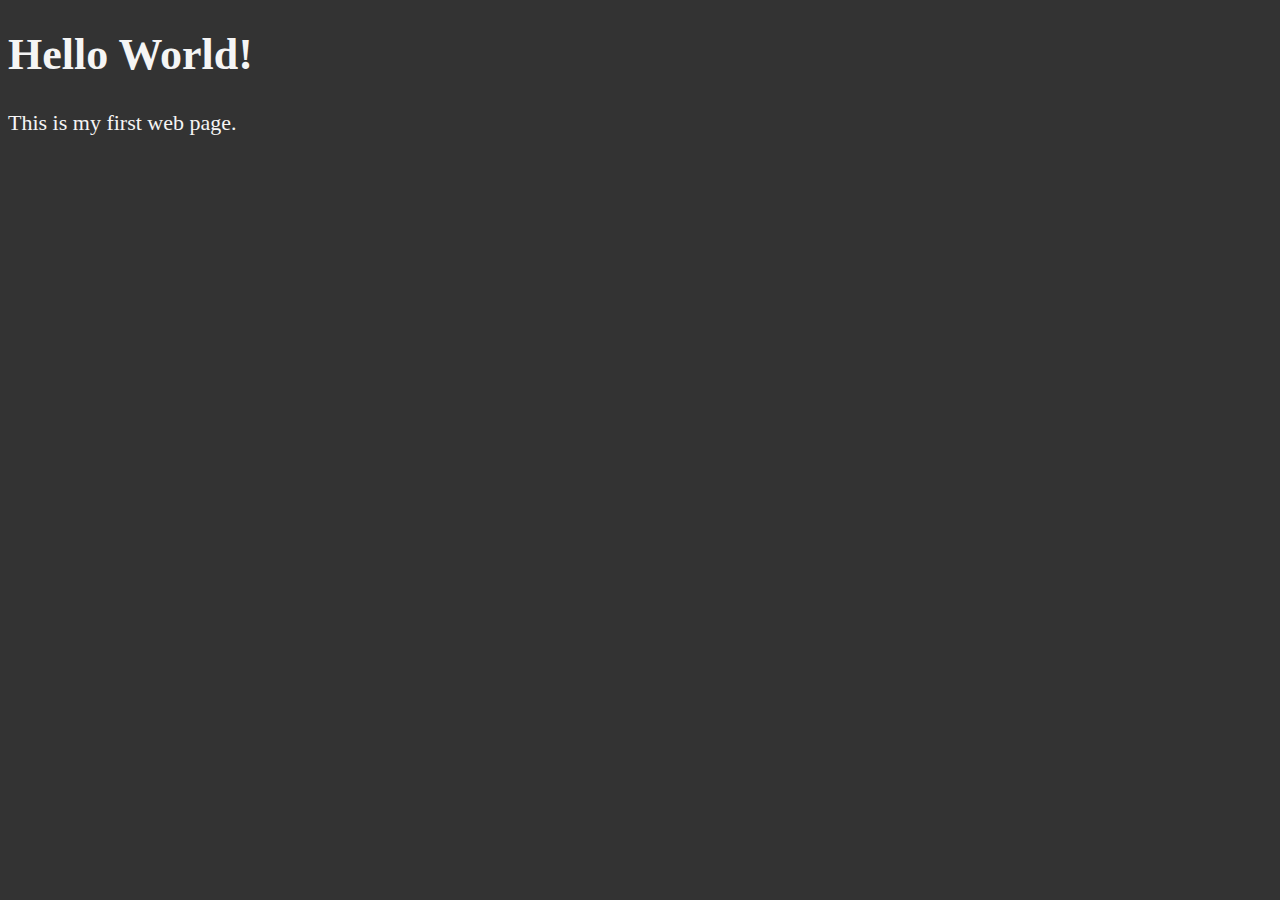
<file: index.html>
<!DOCTYPE html>
<html lang="en">
    <head>
        <meta charset="UTF-8">
        <meta name="auther" content="Dipak">
        <meta name="description" content="This is my first web page and it contains all the things I am going to learn in this course ">        
         <title>My Web Page</title>
         <link rel="icon" href="html5.png" type="image/x-icon"> 
        <link rel="stylesheet" href="main.css" type="text/css">
    </head>
    <body>
        <h1>Hello World!</h1>
        <p>This is my first web page.</p>
        </body>

</html>
</file>
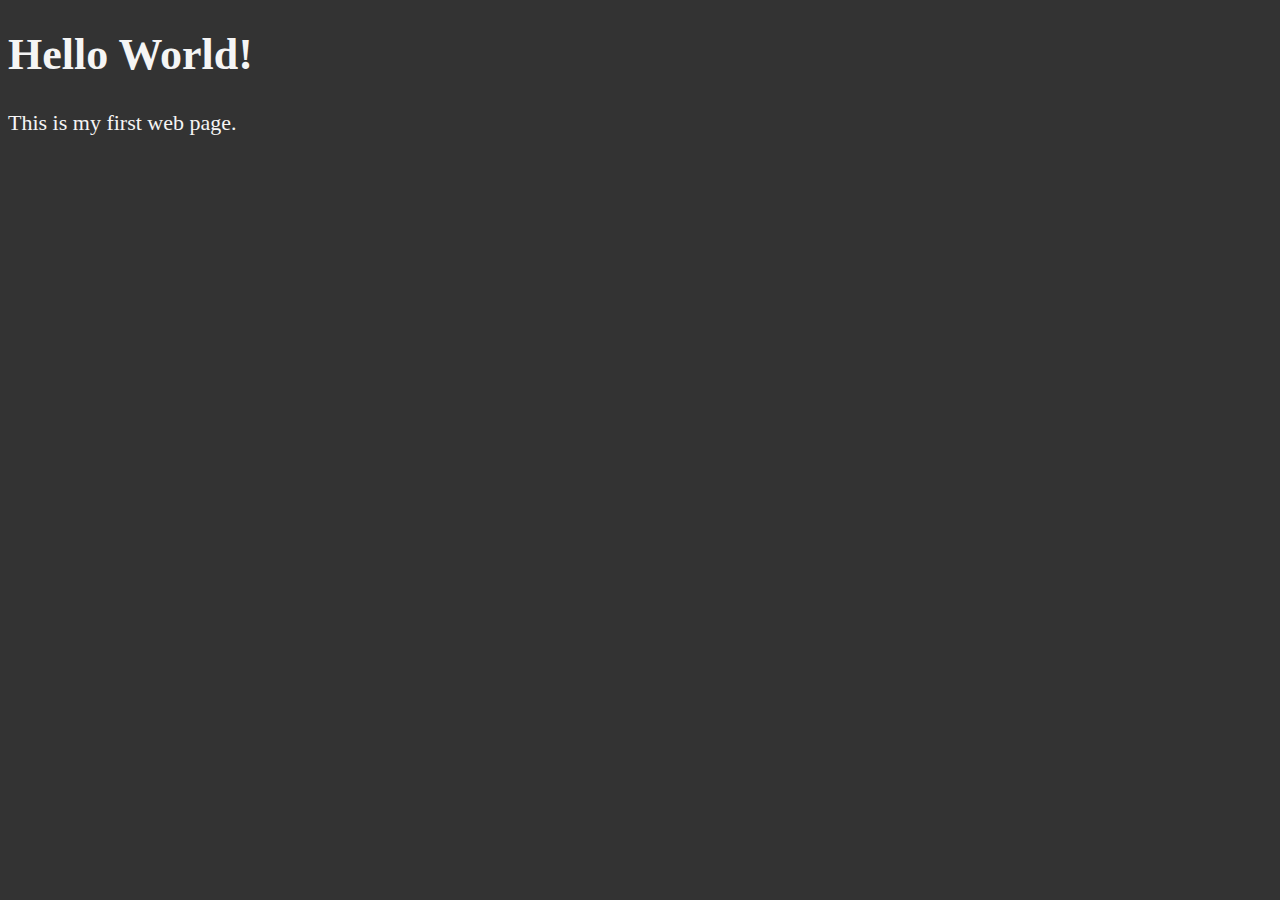
<file: DAY1/index.html>
<!DOCTYPE html>
<html lang="en">
    <head>
        <meta charset="UTF-8">
        <meta name="auther" content="Dipak">
        <meta name="description" content="This is my first web page and it contains all the things I am going to learn in this course ">        
         <title>My Web Page</title>
         <link rel="icon" href="html5.png" type="image/x-icon"> 
         <link rel="stylesheet" href="main.css" type="text/css">
    </head>
    <body>
        <h1>Hello World!</h1>
        <p>This is my first web page.</p>
        </body>

</html>
</file>
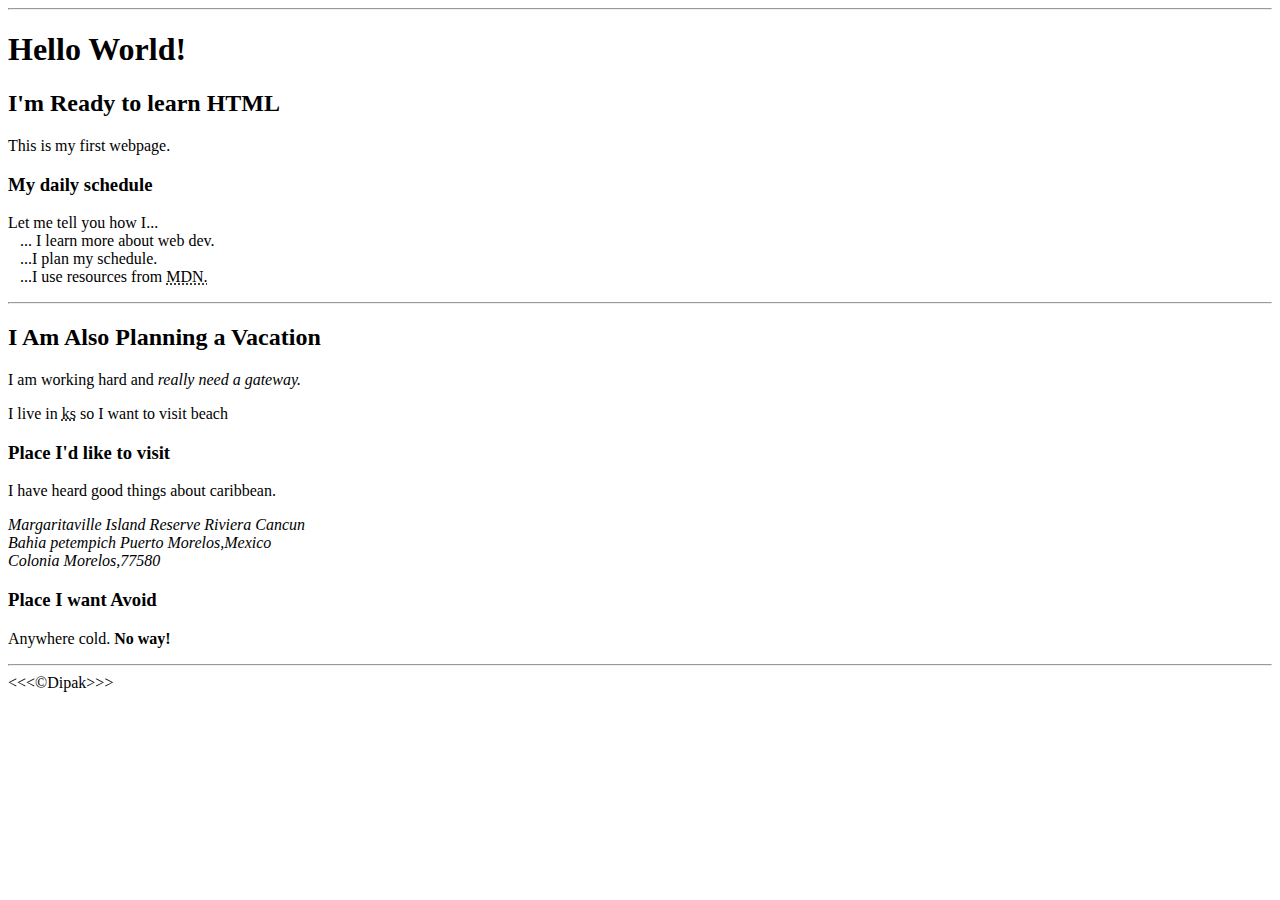
<file: DAY2/textbasics.html>
<!DOCTYPE html>
<html lang="en">

<head>
    <meta charset="UTF-8">
     <meta name="author" content="Dipak">
     <meta name="description" content="TextBasics in HTML">
    
    <title>TEXTBASICS</title>
</head>
<body>
    <hr>
    <h1>Hello World!</h1>

    <h2>I'm Ready to learn HTML</h2>
    <p>This is my first webpage.</p>

    <h3>My daily schedule</h3>
    <p>Let me tell you how I...
      <br>&nbsp;&nbsp;&nbsp;... I learn more about web dev.
      <br>&nbsp;&nbsp;&nbsp;...I plan my schedule.
      <br>&nbsp;&nbsp;&nbsp;...I use resources from <abbr title="Mozilla Developer Network">MDN.</abbr>
    </p> 

    <hr>

    <h2>I Am  Also Planning a Vacation</h2>
    <p>I am working hard and <em>really need a gateway.</em> </p>
    <p>I live in <abbr title="kansas">ks</abbr>  so I want to visit beach </p>

    <h3>Place I'd like to visit</h3>
    <p>I have heard good things about caribbean.</p>

    <address>
        Margaritaville Island Reserve Riviera Cancun<br>
        Bahia petempich Puerto Morelos,Mexico<br>
        Colonia Morelos,77580
    </address>

    <!--TODo:Add more places-->


    <h3>Place I want Avoid </h3>
    <p>Anywhere cold.<strong> No way!</strong></p>
    <hr>
    &lt;&lt;&lt;&copy;Dipak&gt;&gt;&gt;
</body>
</html>
</file>
<file: main.css>
html{
                font-size: 22px
                
             }
             body{
                background-color: #333;
                color:whitesmoke
             }
</file>
<file: DAY1/main.css>
html{
                font-size: 22px
                
             }
             body{
                background-color: #333;
                color:whitesmoke
             }
</file>
